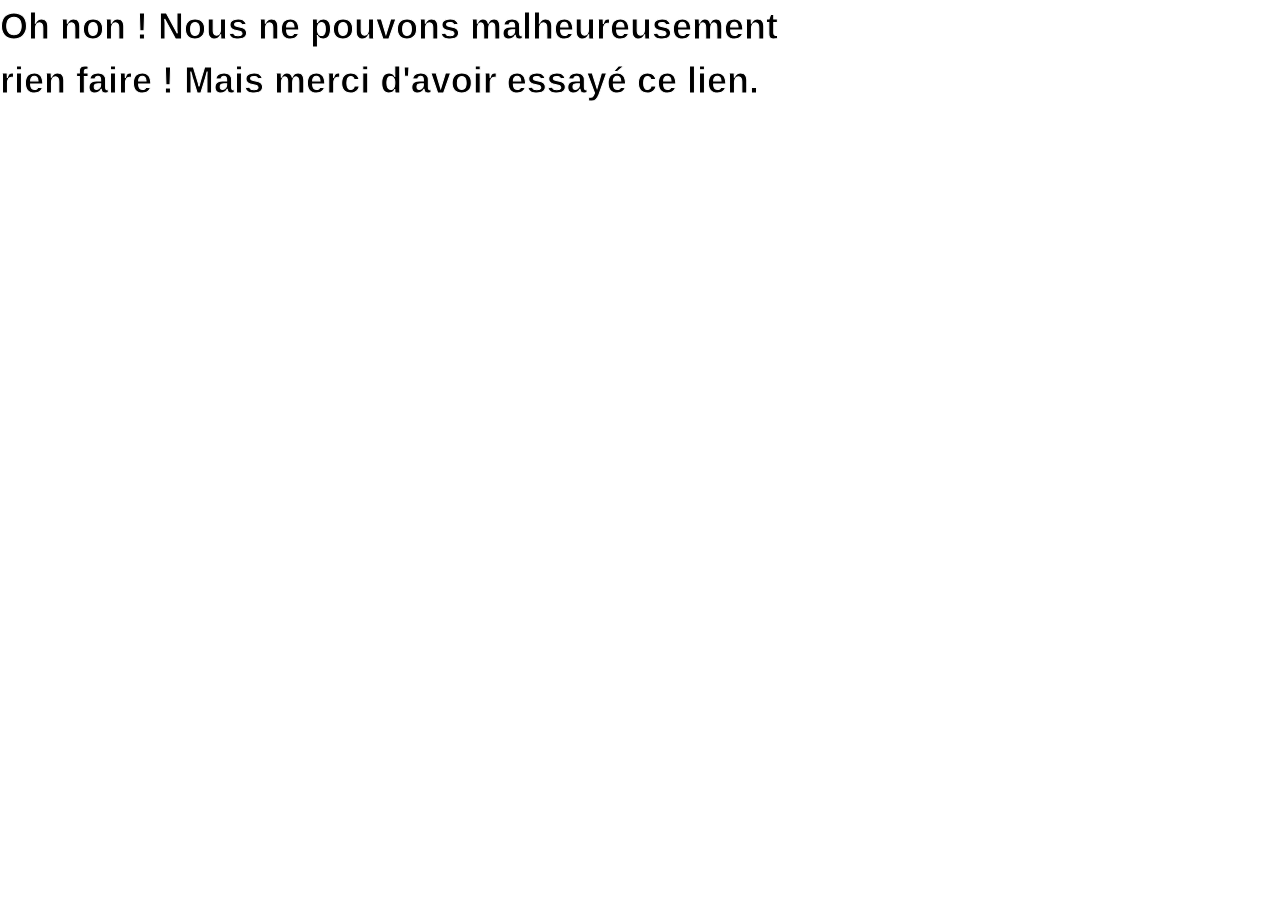
<file: forgot.html>
<!doctype html>
<html lang="fr">
  <head>
    <meta charset="UTF-8" />
    <meta name="viewport" content="width=device-width, initial-scale=1.0" />
    <title>Terms</title>
    <link rel="stylesheet" href="styles.css" />
  </head>
  <body>
    <h1>
      Oh non ! Nous ne pouvons malheureusement rien faire ! Mais merci d'avoir
      essayé ce lien.
    </h1>
  </body>
</html>
</file>
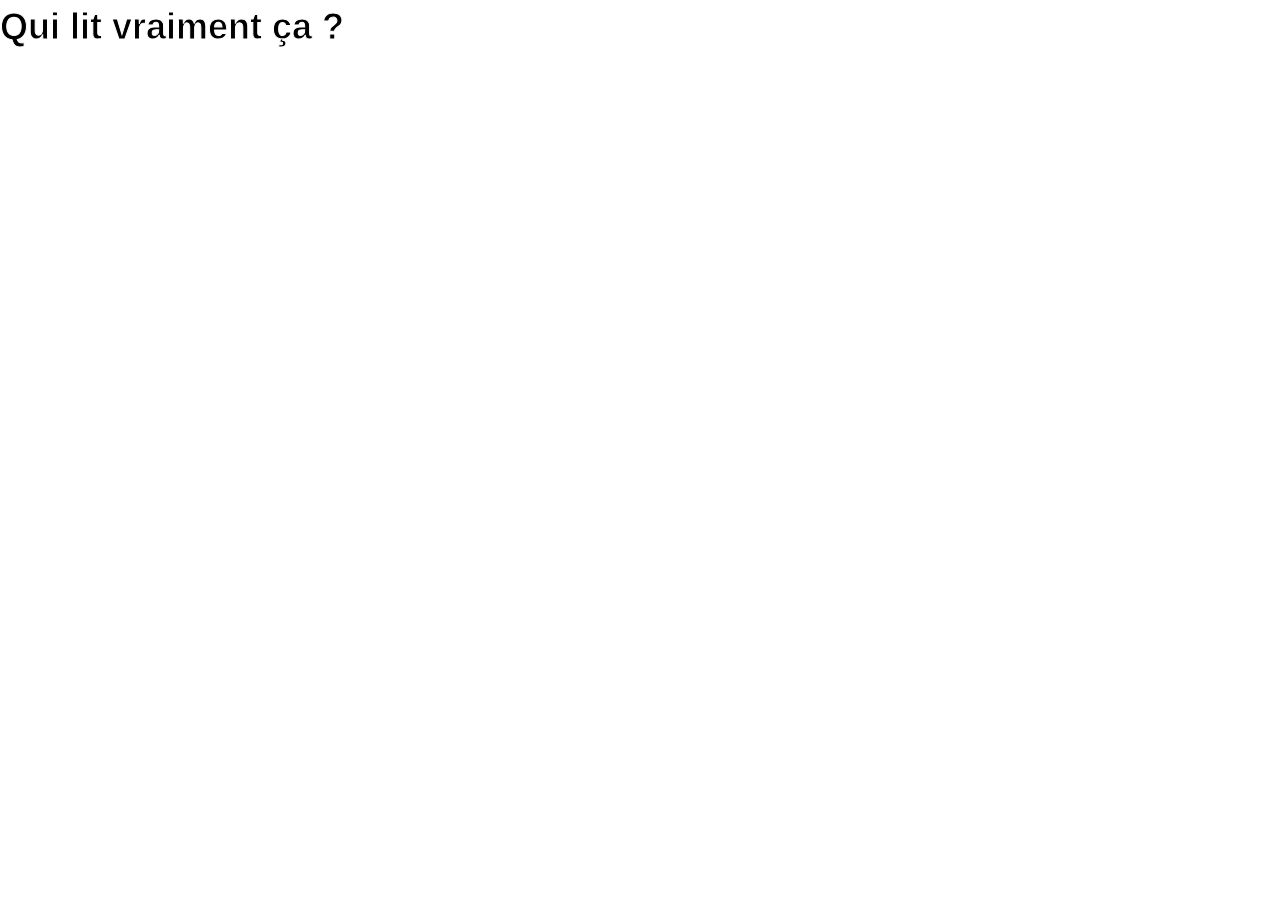
<file: terms.html>
<!doctype html>
<html lang="fr">
  <head>
    <meta charset="UTF-8" />
    <meta name="viewport" content="width=device-width, initial-scale=1.0" />
    <title>Terms</title>
    <link rel="stylesheet" href="styles.css" />
  </head>
  <body>
    <h1>Qui lit vraiment ça ?</h1>
  </body>
</html>
</file>
<file: styles.css>
/* 1. Use a more-intuitive box-sizing model */
*,
*::before,
*::after {
  box-sizing: border-box;
}

/* 2. Remove default margin */
* {
  margin: 0;
}

body {
  /* 3. Add accessible line-height */
  line-height: 1.5;
  /* 4. Improve text rendering */
  -webkit-font-smoothing: antialiased;
  font-family: "Raleway", sans-serif;
}

/* 5. Improve media defaults */
img,
picture,
video,
canvas,
svg {
  display: block;
  max-width: 100%;
}

/* 6. Inherit fonts for form controls */
input,
button,
textarea,
select {
  font: inherit;
}

/* 7. Avoid text overflows */
p,
h1,
h2,
h3,
h4,
h5,
h6 {
  overflow-wrap: break-word;
}

/* 8. Improve line wrapping */
p {
  text-wrap: pretty;
}
h1,
h2,
h3,
h4,
h5,
h6 {
  text-wrap: balance;
}
header {
  font-family: "Jockey One", sans-serif;
  background-color: black;
  position: relative;
  padding: 15px;
  max-height: 50dvh;
  overflow: hidden;
}

header img {
  max-height: 40dvh;
  align-items: center;
}

header h1,
header h2 {
  position: absolute;
  left: 15px;
}
h1 {
  bottom: 26px;
  -webkit-text-stroke-width: 1px;
  -webkit-text-stroke-color: #fff;
  font-size: 36px;
}
h2 {
  bottom: 11px;
  color: #fff;
  font-size: 16px;
}

.logo {
  max-height: 48px;
}

.content {
  padding: 25px;
  text-align: justify;
}
h3 {
  padding: 20px 0;
}

footer {
  background-color: black;
  display: flex;
  justify-content: center;
  align-items: center;
  height: 15dvh;
  color: #fff;
  font-family: "Jockey One", sans-serif;
}
.description {
  padding: 5px 0;
}

.login-box {
  display: flex;
  flex-direction: column;
  max-width: 600px;
  gap: 12px;
  margin-top: 25px;
}

.login-box label {
  font-size: 14px;
  font-weight: 600;
  color: #222;
}

.login-box input {
  padding: 12px;
  border: 1px solid #ccc;
  background: #f7f7f7;
  border-radius: 12px;
  background: var(
    --Recessed,
    linear-gradient(0deg, rgba(0, 0, 0, 0.1) 0%, rgba(0, 0, 0, 0.1) 100%),
    rgba(208, 208, 208, 0.5)
  );
  background-blend-mode: luminosity, color-burn;
  box-shadow:
    0 -0.5px 1px 0 rgba(255, 255, 255, 0.3) inset,
    0 -0.5px 1px 0 rgba(255, 255, 255, 0.25) inset,
    1px 1.5px 4px 0 rgba(0, 0, 0, 0.08) inset,
    1px 1.5px 4px 0 rgba(0, 0, 0, 0.1) inset;
}

.forgot {
  font-size: 12px;
  color: black;
  align-self: flex-end;
  margin-top: -5px;
}

.login-btn {
  margin-top: 10px;
  padding: 12px;
  background: black;
  color: white;
  border: none;
  border-radius: 8px;
  font-weight: bold;
}

.login-btn:disabled {
  opacity: 0.5;
  cursor: not-allowed;
}

.signup {
  text-align: center;
  font-size: 14px;
  margin-top: 10px;
}

.signup a {
  color: black;
}

.terms {
  padding: 20px 0;
  font-size: 14px;
}

.terms a {
  color: black;
}

.successcontent {
  background-color: black;
  padding: 20px;
  display: flex;
  flex-direction: column;
  justify-content: center;
  align-items: center;
  height: 80dvh;
}

.checkcircle {
  max-width: 40px;
}

.successmessage {
  color: white;
  text-align: center;
  padding: 40px;
}

.return-btn {
  display: inline-block;
  padding: 12px 18px;
  background: white;
  color: black;
  border-radius: 8px;
  font-weight: bold;
  text-align: center;
  text-decoration: none;
}

input[type="date"]::-webkit-datetime-edit {
  color: #757575;
}

.dashboardcontent {
  background-color: black;
  padding: 20px;
  display: flex;
  flex-direction: column;
  justify-content: center;
  align-items: center;
  height: 80dvh;
  position: relative;
}

.dashboardmessage {
  color: white;
  text-align: center;
  padding: 40px;
  max-width: 600px;
}

.logout-btn {
  position: absolute;
  top: 20px;
  right: 20px;
  padding: 12px 18px;
  background: white;
  color: black;
  border-radius: 8px;
  font-weight: bold;
  border: none;
  cursor: pointer;
  text-decoration: none;
}

.logout-btn:hover {
  opacity: 0.8;
}

.register-btn {
  margin-bottom: 80px;
  padding: 12px 18px;
  background: white;
  color: black;
  border-radius: 8px;
  font-weight: bold;
  text-decoration: none;
  display: inline-block;
}

.register-btn:hover {
  opacity: 0.8;
}

#gallery {
  margin-top: 20px;
  display: flex;
  flex-wrap: wrap;
  gap: 12px;
  justify-content: center;
}

#gallery img {
  width: 150px;
  height: 150px;
  object-fit: cover;
  border-radius: 8px;
  cursor: pointer;
  transition:
    transform 0.2s,
    opacity 0.2s;
}

#gallery img:hover {
  transform: scale(1.05);
  opacity: 0.8;
}

.upload-btn {
  background: #ff4ec7;
  color: white;
  padding: 12px 20px;
  border: none;
  border-radius: 8px;
  font-size: 16px;
  cursor: pointer;
  transition: 0.2s;
}

.upload-btn:hover {
  background: #ff2fb7;
  transform: scale(1.03);
}
</file>
